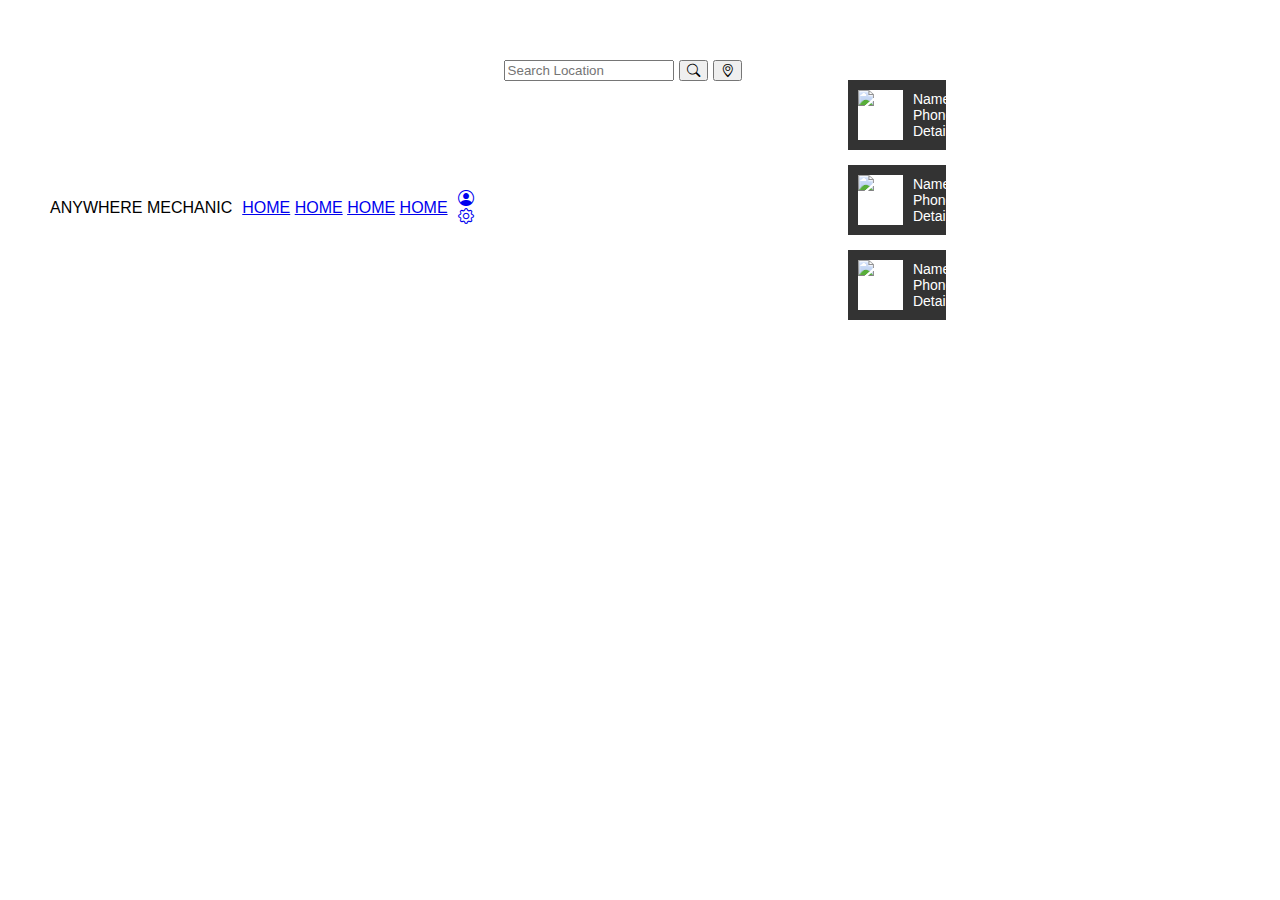
<file: frontend/index.html>
<!DOCTYPE html>
<html lang="en">

<head>
    <meta charset="UTF-8">
    <meta name="viewport" content="width=device-width, initial-scale=1.0">
    <title>Anywhere Mechanic</title>
    <link rel="stylesheet" href="index.css" />
    <link rel="stylesheet" href="https://cdn.jsdelivr.net/npm/bootstrap-icons@1.13.1/font/bootstrap-icons.min.css">
</head>

<body>
    <div class="container">

        <div class="navbar">
            <a>ANYWHERE MECHANIC</a>
            <div class="right">
                <a href="/home" class="link">HOME</a>
                <a href="/home" class="link">HOME</a>
                <a href="/home" class="link">HOME</a>
                <a href="/home" class="link">HOME</a>
            </div>
            <div class="left">
                <a href="/account" class="leftItems">
                    <div class="bi bi-person-circle"></div>
                </a>
                <a href="/settings" class="leftItems">
                    <div class="bi bi-gear"></div>
                </a>
            </div>
        </div>
        <div class="content">
            <div class="map">
                <div class="action-buttons">
                    <input type="text" class="searchbox" placeholder="Search Location" />
                    <button id="search" class="search bi bi-search"></button>
                    <button id="gps" class="gps bi bi-geo-alt"></button>
                </div>
                <canvas id="canvas" class="canvas">

                </canvas>
            </div>
            <div class="sidebar">
                <div class="contact-card">
                    <img alt="Profile">
                    <div class="contact-info">
                        <div>Name</div>
                        <div>Phone</div>
                        <div>Details</div>
                    </div>
                </div>
                <div class="contact-card">
                    <img alt="Profile">
                    <div class="contact-info">
                        <div>Name</div>
                        <div>Phone</div>
                        <div>Details</div>
                    </div>
                </div>
                <div class="contact-card">
                    <img alt="Profile">
                    <div class="contact-info">
                        <div>Name</div>
                        <div>Phone</div>
                        <div>Details</div>
                    </div>
                </div>
            </div>
        </div>


    </div>
</body>

</html>
</file>
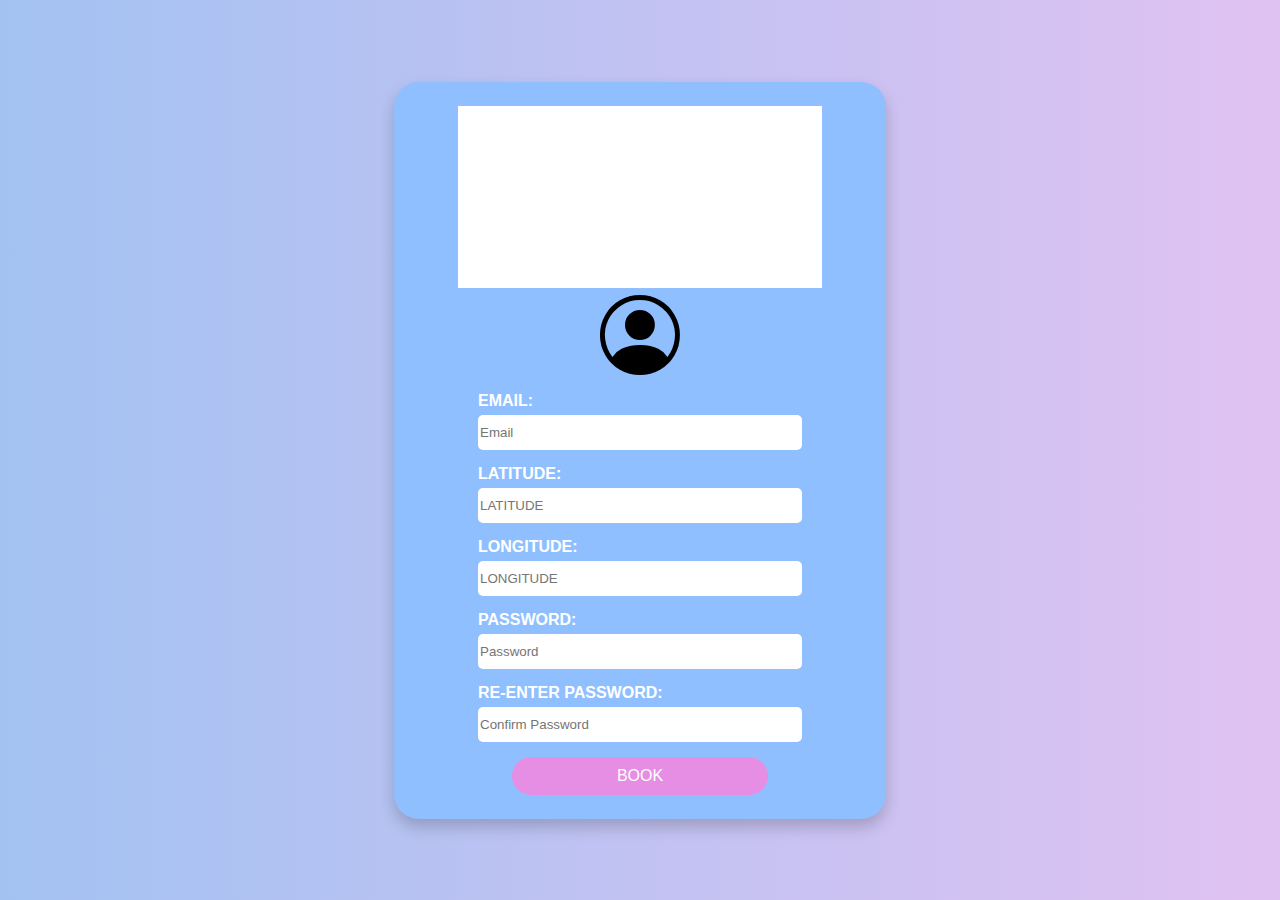
<file: frontend/book.html>
<!DOCTYPE html>
<html lang="en">

<head>
    <meta charset="UTF-8" />
    <meta name="viewport" content="width=device-width, initial-scale=1.0" />
    <title>Registration Page</title>
    <link rel="stylesheet" href="book.css">
    <link rel="stylesheet" href="https://cdn.jsdelivr.net/npm/bootstrap@5.3.8/dist/css/bootstrap.min.css" integrity="sha384-sRIl4kxILFvY47J16cr9ZwB07vP4J8+LH7qKQnuqkuIAvNWLzeN8tE5YBujZqJLB" crossorigin="anonymous">
    <link rel="stylesheet" href="https://cdn.jsdelivr.net/npm/bootstrap-icons@1.13.1/font/bootstrap-icons.min.css">
</head>

<body>
    <div class="container">
        <div class="row">
            <div class="col-12 col-lg-6">
                <canvas id="map" class="map"></canvas>
            </div>
            <div class="col-12 col-lg-6">
                <div class="avatar"><i class="bi bi-person-circle avatar-icon"></i></div>
                <form method="POST" class="form" id="form">

                    <div class="form-group" hidden>
                        <label for="name">USER:</label>
                        <input type="text" id="name" name="name" placeholder="Name">
                    </div>

                    <div class="form-group">
                        <label for="email">EMAIL:</label>
                        <input type="email" id="email" name="email" placeholder="Email">
                    </div>

                    <div class="form-group">
                        <label for="lat">LATITUDE:</label>
                        <input type="lat" id="lat" name="lat" placeholder="LATITUDE">
                    </div>

                    <div class="form-group">
                        <label for="long">LONGITUDE:</label>
                        <input type="long" id="long" name="long" placeholder="LONGITUDE">
                    </div>

                    <div class="form-group">
                        <label for="password">PASSWORD:</label>
                        <input type="password" id="password" name="password" placeholder="Password">
                    </div>

                    <div class="form-group">
                        <label for="confirm-password">RE-ENTER PASSWORD:</label>
                        <input type="password" id="confirm-password" name="confirm-password"
                            placeholder="Confirm Password">
                    </div>
                    <input type="submit" value="BOOK" class="register-btn" />
                </form>
            </div>
        </div>
    </div>
    <script src="https://cdn.jsdelivr.net/npm/bootstrap@5.3.8/dist/js/bootstrap.bundle.min.js" integrity="sha384-FKyoEForCGlyvwx9Hj09JcYn3nv7wiPVlz7YYwJrWVcXK/BmnVDxM+D2scQbITxI" crossorigin="anonymous"></script>
</body>

</html>
</file>
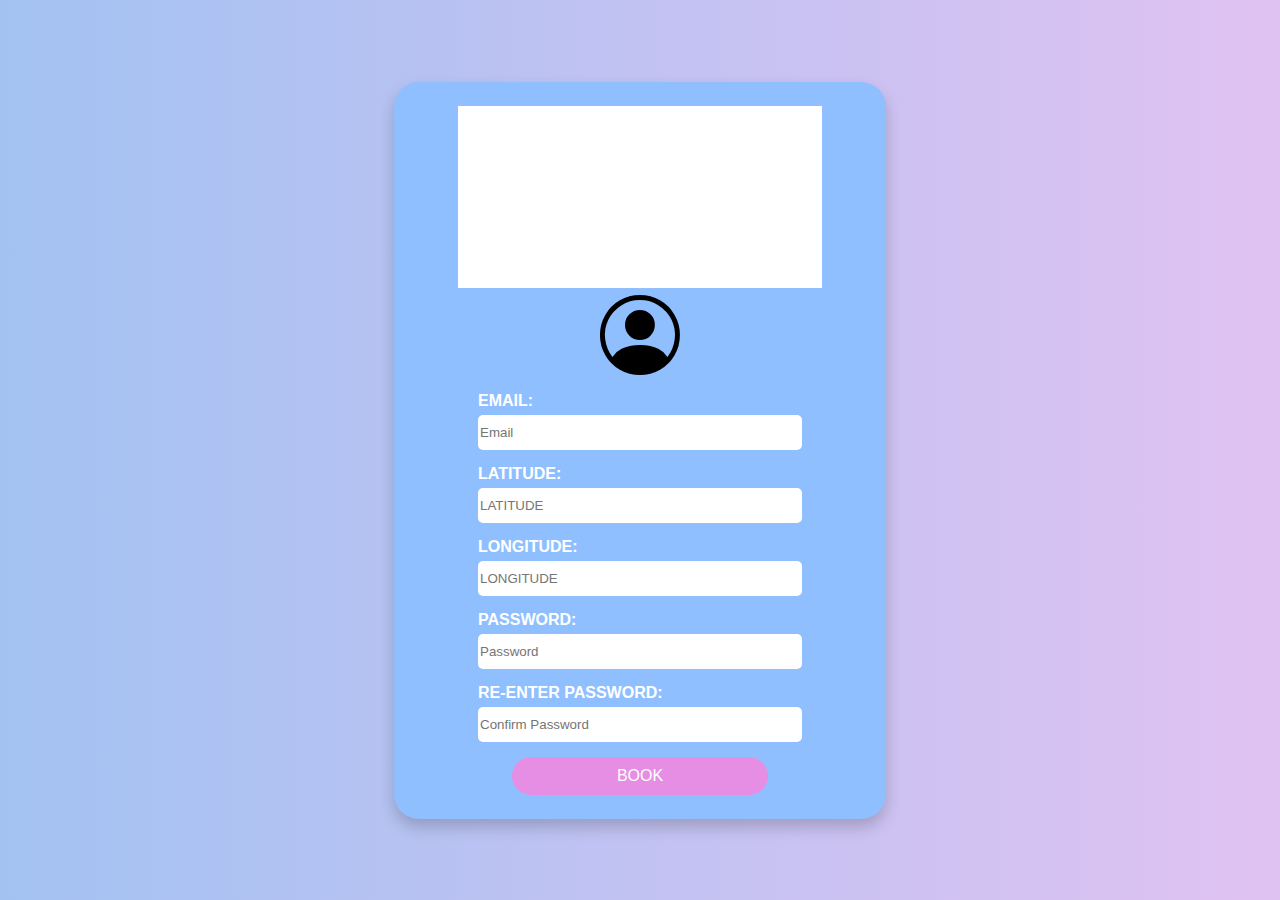
<file: frontend/garage.html>
<!DOCTYPE html>
<html lang="en">

<head>
    <meta charset="UTF-8" />
    <meta name="viewport" content="width=device-width, initial-scale=1.0" />
    <title>Registration Page</title>
    <link rel="stylesheet" href="garage.css">
    <link rel="stylesheet" href="https://cdn.jsdelivr.net/npm/bootstrap@5.3.8/dist/css/bootstrap.min.css" integrity="sha384-sRIl4kxILFvY47J16cr9ZwB07vP4J8+LH7qKQnuqkuIAvNWLzeN8tE5YBujZqJLB" crossorigin="anonymous">
    <link rel="stylesheet" href="https://cdn.jsdelivr.net/npm/bootstrap-icons@1.13.1/font/bootstrap-icons.min.css">
</head>

<body>
    <div class="container">
        <div class="row">
            <div class="col-12 col-lg-6">
                <canvas id="map" class="map"></canvas>
            </div>
            <div class="col-12 col-lg-6">
                <div class="avatar"><i class="bi bi-person-circle avatar-icon"></i></div>
                <form method="POST" class="form" id="form">

                    <div class="form-group" hidden>
                        <label for="name">USER:</label>
                        <input type="text" id="name" name="name" placeholder="Name">
                    </div>

                    <div class="form-group">
                        <label for="email">EMAIL:</label>
                        <input type="email" id="email" name="email" placeholder="Email">
                    </div>

                    <div class="form-group">
                        <label for="lat">LATITUDE:</label>
                        <input type="lat" id="lat" name="lat" placeholder="LATITUDE">
                    </div>

                    <div class="form-group">
                        <label for="long">LONGITUDE:</label>
                        <input type="long" id="long" name="long" placeholder="LONGITUDE">
                    </div>

                    <div class="form-group">
                        <label for="password">PASSWORD:</label>
                        <input type="password" id="password" name="password" placeholder="Password">
                    </div>

                    <div class="form-group">
                        <label for="confirm-password">RE-ENTER PASSWORD:</label>
                        <input type="password" id="confirm-password" name="confirm-password"
                            placeholder="Confirm Password">
                    </div>
                    <input type="submit" value="BOOK" class="register-btn" />
                </form>
            </div>
        </div>
    </div>
    <script src="https://cdn.jsdelivr.net/npm/bootstrap@5.3.8/dist/js/bootstrap.bundle.min.js" integrity="sha384-FKyoEForCGlyvwx9Hj09JcYn3nv7wiPVlz7YYwJrWVcXK/BmnVDxM+D2scQbITxI" crossorigin="anonymous"></script>
</body>

</html>
</file>
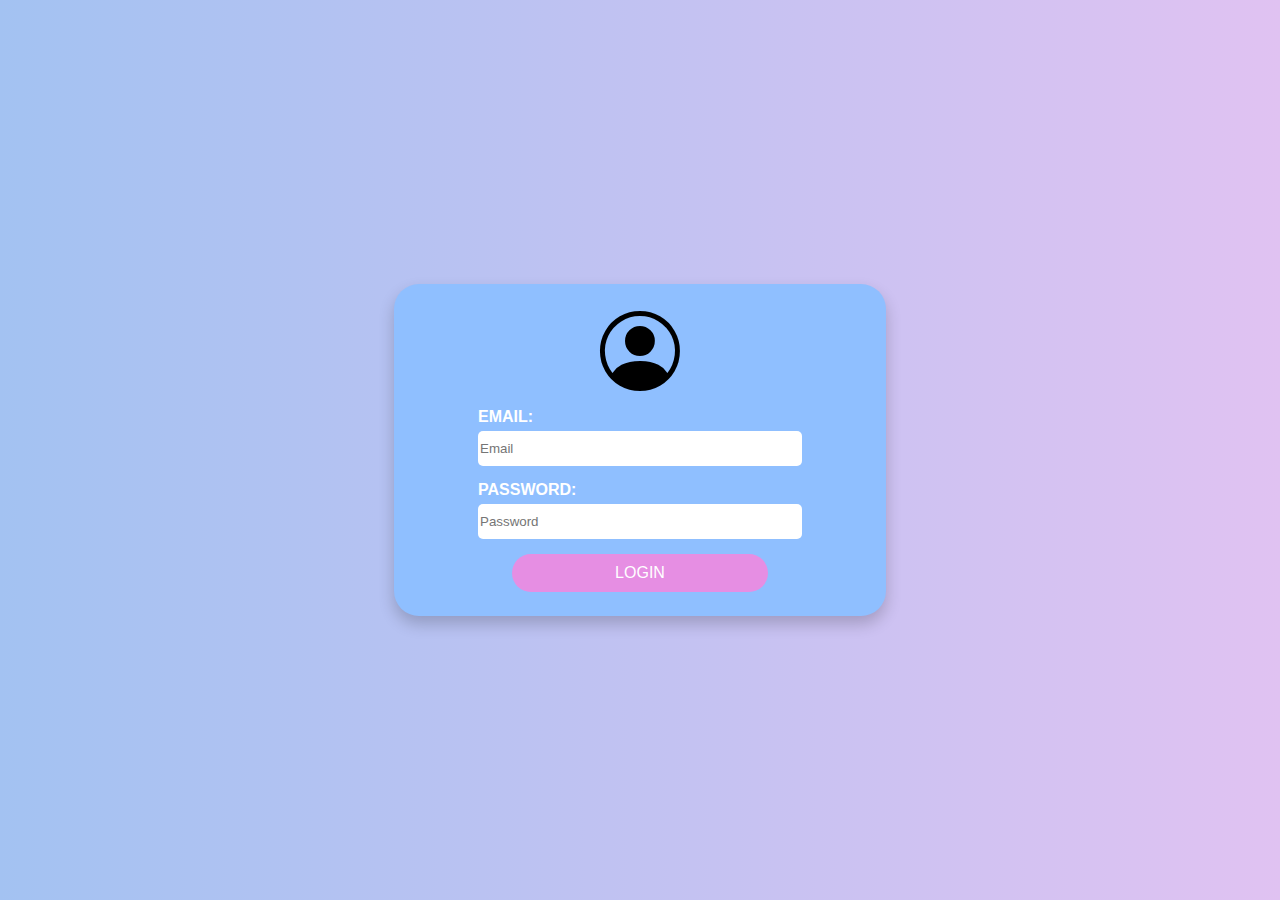
<file: frontend/login.html>
<!DOCTYPE html>
<html lang="en">

<head>
    <meta charset="UTF-8">
    <meta name="viewport" content="width=device-width, initial-scale=1.0">
    <title>Login Page</title>
    <link rel="stylesheet" href="register.css" />
    <link rel="stylesheet" href="https://cdn.jsdelivr.net/npm/bootstrap-icons@1.13.1/font/bootstrap-icons.min.css">
</head>

<body>
    <div class="container">
        <div class="avatar"><i class="bi bi-person-circle avatar-icon"></i></div>
        <form id="form" method="POST" class="form">
            <div class="form-group"> 
                <label for="email">EMAIL:</label>
                <input type="text" id="email" name="email" placeholder="Email" required>
            </div>

            <div class="form-group">
                <label for="password">PASSWORD:</label>
                <input type="password" id="password" name="password" placeholder="Password" required>
            </div>
            <input type="submit" class="register-btn" value="LOGIN" />
        </form>
    </div>
    <script type="text/javascript" src="register.js" ></script>
</body>

</html>
</file>
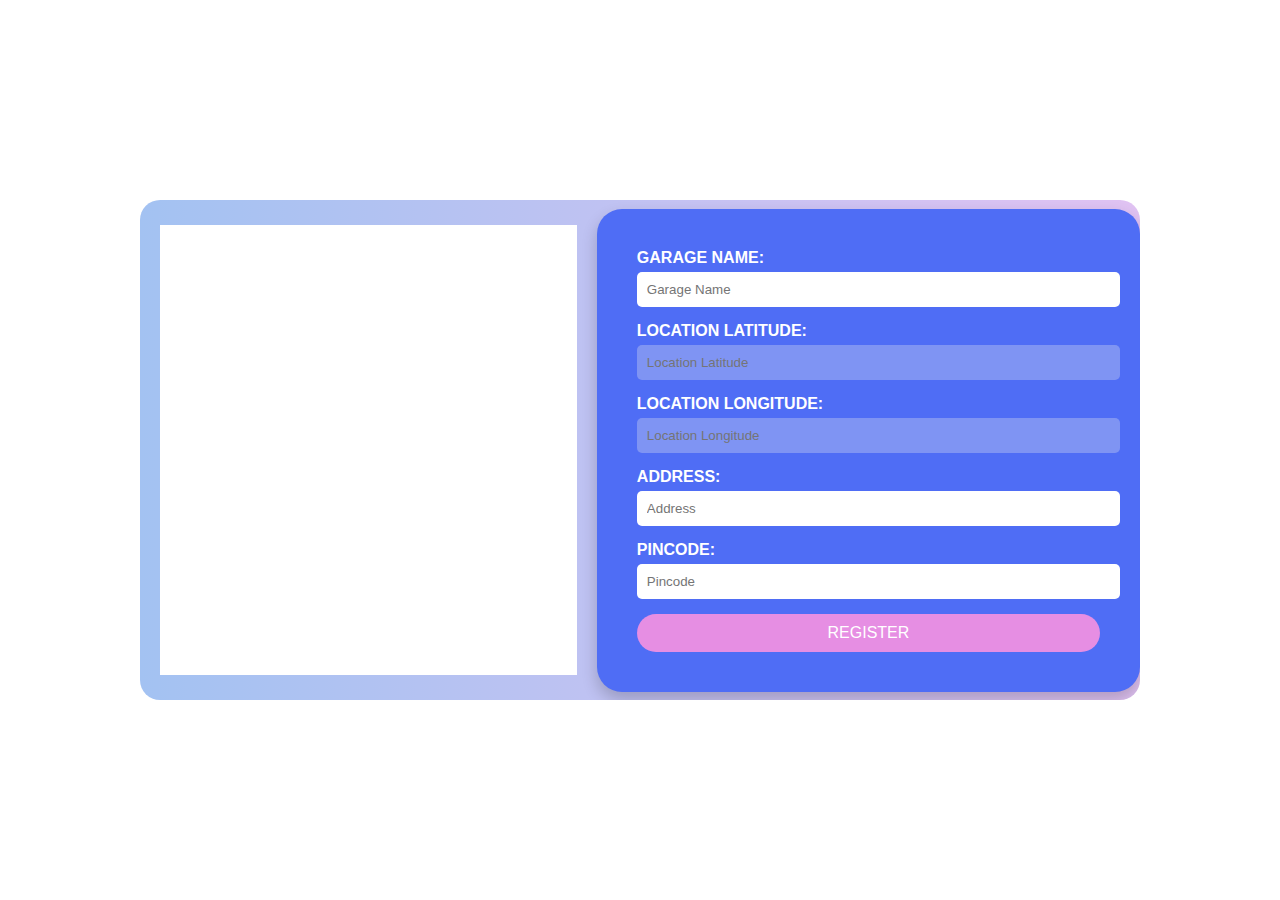
<file: frontend/mechanic_register.html>
<!DOCTYPE html>
<html lang="en">

<head>
    <meta charset="UTF-8" />
    <meta name="viewport" content="width=device-width, initial-scale=1.0" />
    <title>Registration Page</title>
    <link rel="stylesheet" href="mechanic_register.css">
    <link rel="stylesheet" href="https://cdn.jsdelivr.net/npm/bootstrap-icons@1.13.1/font/bootstrap-icons.min.css">
    
</head>

<body>
    <div class="container">
        <div class="map">
            <canvas>

            </canvas>
        </div>
        <div class="register-container">
            <form action="" method="GET">
                <div class="form-group">
                    <label for="garage_name">GARAGE NAME:</label>
                    <input type="text" id="garage_name" name="garage_name" placeholder="Garage Name">
                </div>

                <div class="form-group">
                    <label for="loc_lat">LOCATION LATITUDE:</label>
                    <input type="text" id="loc_lat" name="loc_lat" placeholder="Location Latitude" disabled>
                </div>

                <div class="form-group">
                    <label for="loc_lon">LOCATION LONGITUDE:</label>
                    <input type="text" id="loc_lon" name="loc_lon" placeholder="Location Longitude" disabled>
                </div>

                <div class="form-group">
                    <label for="address">ADDRESS:</label>
                    <input type="text" id="address" name="address" placeholder="Address">
                </div>

                <div class="form-group">
                    <label for="pincode">PINCODE:</label>
                    <input type="number" id="pincode" name="pincode" placeholder="Pincode">
                </div>

                <input type="submit" value="REGISTER" class="register-btn" />
            </form>
        </div>
    </div>
</body>
<script src="mechanic_register.js" ></script>
</html>
</file>
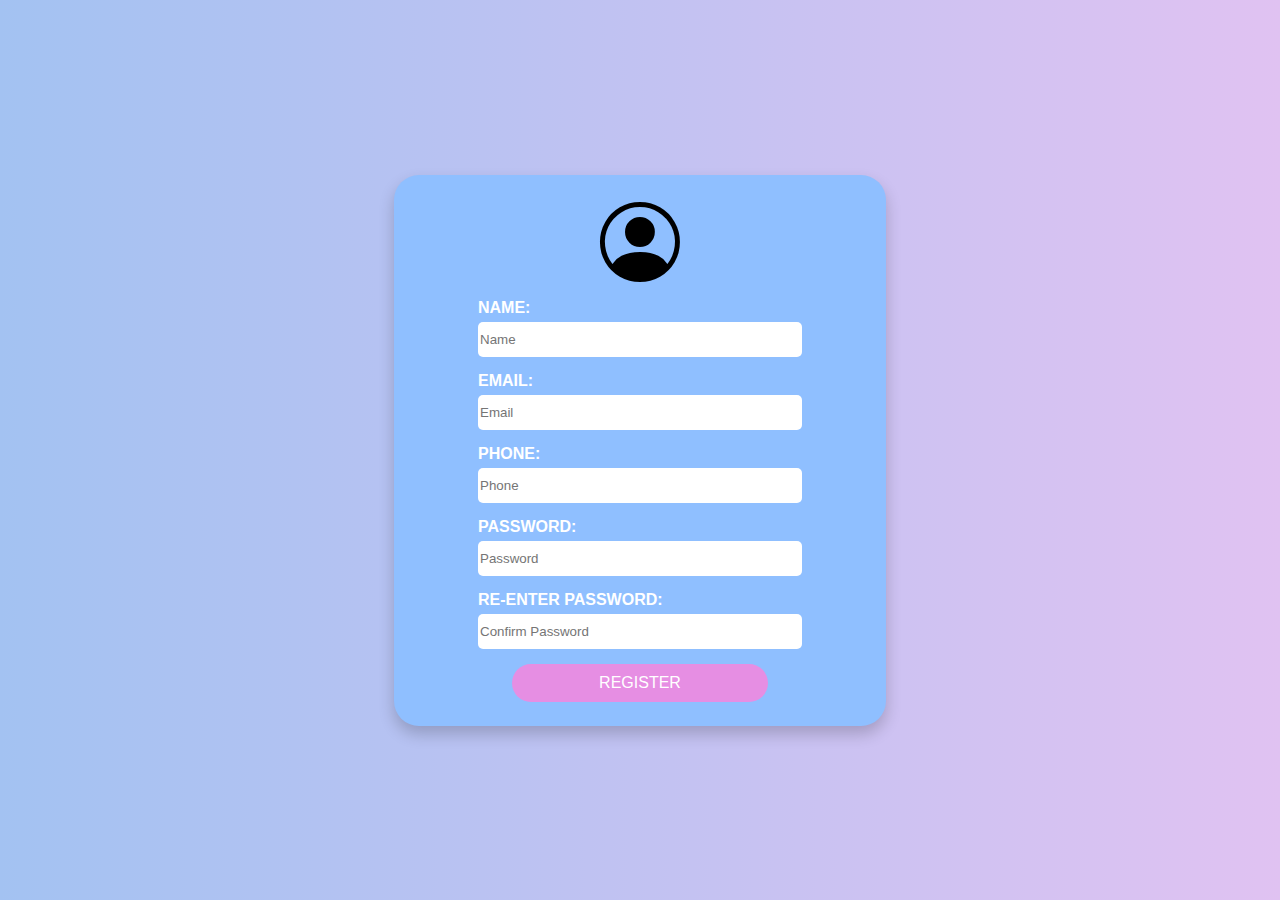
<file: frontend/register.html>
<!DOCTYPE html>
<html lang="en">

<head>
    <meta charset="UTF-8" />
    <meta name="viewport" content="width=device-width, initial-scale=1.0" />
    <title>Registration Page</title>
    <link rel="stylesheet" href="register.css">
    <link rel="stylesheet" href="https://cdn.jsdelivr.net/npm/bootstrap-icons@1.13.1/font/bootstrap-icons.min.css">
</head>

<body>
    <div class="container">
        <div class="avatar"><i class="bi bi-person-circle avatar-icon"></i></div>
        <form method="POST" class="form" id="form">

            <div class="form-group">
                <label for="name">NAME:</label>
                <input type="text" id="name" name="name" placeholder="Name">
            </div>

            <div class="form-group">
                <label for="email">EMAIL:</label>
                <input type="email" id="email" name="email" placeholder="Email">
            </div>

            <div class="form-group">
                <label for="phone">PHONE:</label>
                <input type="tel" id="phone" name="phone" placeholder="Phone">
            </div>

            <div class="form-group">
                <label for="password">PASSWORD:</label>
                <input type="password" id="password" name="password" placeholder="Password">
            </div>

            <div class="form-group">
                <label for="confirm-password">RE-ENTER PASSWORD:</label>
                <input type="password" id="confirm-password" name="confirm-password" placeholder="Confirm Password">
            </div>
            <input type="submit" value="REGISTER" class="register-btn" />
        </form>
    </div>
    <script type="text/javascript" src="register.js" ></script>
</body>

</html>
</file>
<file: frontend/index.css>
body {
    margin: 0;
    font-family: Arial, sans-serif;
    background-color: white;
}

.container {
    display: flex;
    flex-direction: row;
    border-radius: 20px;
    margin: 40px;
    overflow: hidden;

}

.main {
    flex: 3;
    display: flex;
    flex-direction: column;
    background: linear-gradient(to right, #a3c2f2, #e0c2f2);
}

.navbar {
    display: flex;
    align-items: center;
    padding: 10px;
    gap: 10px;
}

.navbar button {
    background-color: #555;
    color: white;
    border: none;
    padding: 10px 20px;
    cursor: pointer;
}

.navbar .spacer {
    flex: 1;
}

.action-buttons {
    display: flex;
    gap: 5px;
}

.action-buttons div {
    width: 20px;
    height: 20px;
    border-radius: 2px;
}

.searchbox {
    width: 50%;
}

.pink {
    background-color: #ff4dd2;
}

.red {
    background-color: #ff4d4d;
}

.content {
    display: flex;
    flex-direction: row;
    padding: 20px;
}

.map {
    width: 70%;
}

.sidebar {
    flex: 1;
    background-color: white;
    padding: 20px;
    width: 20%;
}

.contact-card {
    display: flex;
    align-items: center;
    background-color: #333;
    color: white;
    padding: 10px;
    margin-bottom: 15px;
}

.contact-card img {
    width: 50px;
    height: 50px;
    background-color: white;
    margin-right: 10px;
}

.contact-info {
    display: flex;
    flex-direction: column;
    font-size: 14px;
}
</file>
<file: frontend/book.css>
html {
    height: 100%;
}

body {
    background: linear-gradient(to right, #a3c2f2, #e0c2f2);
    margin: 0;
    font-family: Arial, sans-serif;
    background-color: white;
    height: 100%;
    width: 100%;
    display: grid;
    align-items: center;
    place-items: center;
}
    
.container {
    background-color: #8fbfff;
    color: white;
    border-radius: 25px;
    box-shadow: 0 8px 16px rgba(0, 0, 0, 0.2);
    display: grid;
    flex-direction: column;

    padding: 1.5em 4em;

    width: fit-content;
    height: fit-content;
    min-width: fit-content;
    min-height: fit-content;
    
    overflow: hidden;
    align-items: center;
    justify-items: center;
}

.avatar {
    
    width: 80px;
    height: 80px;
    border-radius: 50%;
    margin: 0 auto 20px auto;
}

.avatar-icon {
    color: #000000;
    font-size: 80px;
}

.form {
    display: flex;
    flex-direction: column;
    align-items: center;
}

.form-group {
    margin: 0px 20px 15px 20px;
    width: fit-content;
}

.form-group label {
    display: block;
    margin-bottom: 5px;
    font-weight: bold;
    color: white;
    width: 100%
}

.form-group input {
    width: 24em;
    padding: 10px 2px ;
    border: none;
    border-radius: 5px;
}

.toggle-container {
    display: flex;
    align-items: center;
    margin-bottom: 20px;
}

.toggle-container label {
    margin-right: 10px;
    color: white;
    font-weight: bold;
}

.toggle-switch {
    position: relative;
    width: 40px;
    height: 20px;
}

.toggle-switch input {
    opacity: 0;
    width: 0;
    height: 0;
}

.slider {
    position: absolute;
    cursor: pointer;
    top: 0;
    left: 0;
    right: 0;
    bottom: 0;
    background-color: #ccc;
    transition: 0.4s;
    border-radius: 20px;
}

.slider:before {
    position: absolute;
    content: "";
    height: 14px;
    width: 14px;
    left: 3px;
    bottom: 3px;
    background-color: white;
    transition: 0.4s;
    border-radius: 50%;
}

.toggle-switch input:checked+.slider {
    background-color: #2196F3;
}

.toggle-switch input:checked+.slider:before {
    transform: translateX(20px);
}

.register-btn {
    background-color: #e68ee3;
    border: none;
    border-radius: 20px;
    padding: 10px 20px;
    color: white;
    font-size: 16px;
    cursor: pointer;
    width: 16em;
}

.register-btn:hover {
    background-color: #d173d8;
}

.map {
    height: 100%;
    width: 100%;
    background-color: white;
}
</file>
<file: frontend/garage.css>
html {
    height: 100%;
}

body {
    background: linear-gradient(to right, #a3c2f2, #e0c2f2);
    margin: 0;
    font-family: Arial, sans-serif;
    background-color: white;
    height: 100%;
    width: 100%;
    display: grid;
    align-items: center;
    place-items: center;
}
    
.container {
    background-color: #8fbfff;
    color: white;
    border-radius: 25px;
    box-shadow: 0 8px 16px rgba(0, 0, 0, 0.2);
    display: grid;
    flex-direction: column;

    padding: 1.5em 4em;

    width: fit-content;
    height: fit-content;
    min-width: fit-content;
    min-height: fit-content;
    
    overflow: hidden;
    align-items: center;
    justify-items: center;
}

.avatar {
    
    width: 80px;
    height: 80px;
    border-radius: 50%;
    margin: 0 auto 20px auto;
}

.avatar-icon {
    color: #000000;
    font-size: 80px;
}

.form {
    display: flex;
    flex-direction: column;
    align-items: center;
}

.form-group {
    margin: 0px 20px 15px 20px;
    width: fit-content;
}

.form-group label {
    display: block;
    margin-bottom: 5px;
    font-weight: bold;
    color: white;
    width: 100%
}

.form-group input {
    width: 24em;
    padding: 10px 2px ;
    border: none;
    border-radius: 5px;
}

.toggle-container {
    display: flex;
    align-items: center;
    margin-bottom: 20px;
}

.toggle-container label {
    margin-right: 10px;
    color: white;
    font-weight: bold;
}

.toggle-switch {
    position: relative;
    width: 40px;
    height: 20px;
}

.toggle-switch input {
    opacity: 0;
    width: 0;
    height: 0;
}

.slider {
    position: absolute;
    cursor: pointer;
    top: 0;
    left: 0;
    right: 0;
    bottom: 0;
    background-color: #ccc;
    transition: 0.4s;
    border-radius: 20px;
}

.slider:before {
    position: absolute;
    content: "";
    height: 14px;
    width: 14px;
    left: 3px;
    bottom: 3px;
    background-color: white;
    transition: 0.4s;
    border-radius: 50%;
}

.toggle-switch input:checked+.slider {
    background-color: #2196F3;
}

.toggle-switch input:checked+.slider:before {
    transform: translateX(20px);
}

.register-btn {
    background-color: #e68ee3;
    border: none;
    border-radius: 20px;
    padding: 10px 20px;
    color: white;
    font-size: 16px;
    cursor: pointer;
    width: 16em;
}

.register-btn:hover {
    background-color: #d173d8;
}

.map {
    height: 100%;
    width: 100%;
    background-color: white;
}
</file>
<file: frontend/register.css>
html {
    height: 100%;
}

body {
    background: linear-gradient(to right, #a3c2f2, #e0c2f2);
    margin: 0;
    font-family: Arial, sans-serif;
    background-color: white;
    height: 100%;
    width: 100%;
    display: grid;
    align-items: center;
    place-items: center;
}
    
.container {
    background-color: #8fbfff;
    color: white;
    border-radius: 25px;
    box-shadow: 0 8px 16px rgba(0, 0, 0, 0.2);
    display: grid;
    flex-direction: column;

    padding: 1.5em 4em;

    width: fit-content;
    height: fit-content;
    min-width: fit-content;
    min-height: fit-content;
    
    overflow: hidden;
    align-items: center;
    justify-items: center;
}

.avatar {
    
    width: 80px;
    height: 80px;
    border-radius: 50%;
    margin: 0 auto 20px auto;
}

.avatar-icon {
    color: #000000;
    font-size: 80px;
}

.form {
    display: flex;
    flex-direction: column;
    align-items: center;
}

.form-group {
    margin: 0px 20px 15px 20px;
    width: fit-content;
}

.form-group label {
    display: block;
    margin-bottom: 5px;
    font-weight: bold;
    color: white;
    width: 100%
}

.form-group input {
    width: 24em;
    padding: 10px 2px ;
    border: none;
    border-radius: 5px;
}

.toggle-container {
    display: flex;
    align-items: center;
    margin-bottom: 20px;
}

.toggle-container label {
    margin-right: 10px;
    color: white;
    font-weight: bold;
}

.toggle-switch {
    position: relative;
    width: 40px;
    height: 20px;
}

.toggle-switch input {
    opacity: 0;
    width: 0;
    height: 0;
}

.slider {
    position: absolute;
    cursor: pointer;
    top: 0;
    left: 0;
    right: 0;
    bottom: 0;
    background-color: #ccc;
    transition: 0.4s;
    border-radius: 20px;
}

.slider:before {
    position: absolute;
    content: "";
    height: 14px;
    width: 14px;
    left: 3px;
    bottom: 3px;
    background-color: white;
    transition: 0.4s;
    border-radius: 50%;
}

.toggle-switch input:checked+.slider {
    background-color: #2196F3;
}

.toggle-switch input:checked+.slider:before {
    transform: translateX(20px);
}

.register-btn {
    background-color: #e68ee3;
    border: none;
    border-radius: 20px;
    padding: 10px 20px;
    color: white;
    font-size: 16px;
    cursor: pointer;
    width: 16em;
}

.register-btn:hover {
    background-color: #d173d8;
}
</file>
<file: frontend/mechanic_register.css>
html {
    height: 100%;
}

body {
    margin: 0;
    font-family: Arial, sans-serif;
    background-color: white;
    height: 100%;
    display: grid;
    align-items: center;
    place-items: center;
}
    
.container {
    display: flex;
    flex-direction: row;
    background: linear-gradient(to right, #a3c2f2, #e0c2f2);
    width: 80%;
    height: 60%;
    border-radius: 20px;
    overflow: hidden;
    min-width: 800px;
    max-width: 1000px;
    min-height: 200px;
    max-height: 500px;
    align-items: center;
    justify-items: center;
}

.register-container {
    background-color: #4f6df5;
    padding: 40px;
    border-radius: 25px;
    width: 50%;
    box-shadow: 0 8px 16px rgba(0, 0, 0, 0.2);
    color: white;
}

.form-group {
    margin-bottom: 15px;
}

.form-group label {
    display: block;
    margin-bottom: 5px;
    font-weight: bold;
    color: white;
}

.form-group input {
    width: 100%;
    padding: 10px;
    border: none;
    border-radius: 5px;
}

.toggle-container {
    display: flex;
    align-items: center;
    margin-bottom: 20px;
}

.toggle-container label {
    margin-right: 10px;
    color: white;
    font-weight: bold;
}

.toggle-switch {
    position: relative;
    width: 40px;
    height: 20px;
}

.toggle-switch input {
    opacity: 0;
    width: 0;
    height: 0;
}

.slider {
    position: absolute;
    cursor: pointer;
    top: 0;
    left: 0;
    right: 0;
    bottom: 0;
    background-color: #ccc;
    transition: 0.4s;
    border-radius: 20px;
}

.slider:before {
    position: absolute;
    content: "";
    height: 14px;
    width: 14px;
    left: 3px;
    bottom: 3px;
    background-color: white;
    transition: 0.4s;
    border-radius: 50%;
}

.toggle-switch input:checked+.slider {
    background-color: #2196F3;
}

.toggle-switch input:checked+.slider:before {
    transform: translateX(20px);
}

.register-btn {
    background-color: #e68ee3;
    border: none;
    border-radius: 20px;
    padding: 10px 20px;
    color: white;
    font-size: 16px;
    cursor: pointer;
    width: 100%;
}

.register-btn:hover {
    background-color: #d173d8;
}

.map {
    height: 90%;
    width: 45%;
    background-color: #ffffff;
    margin: 20px ;
}
</file>
